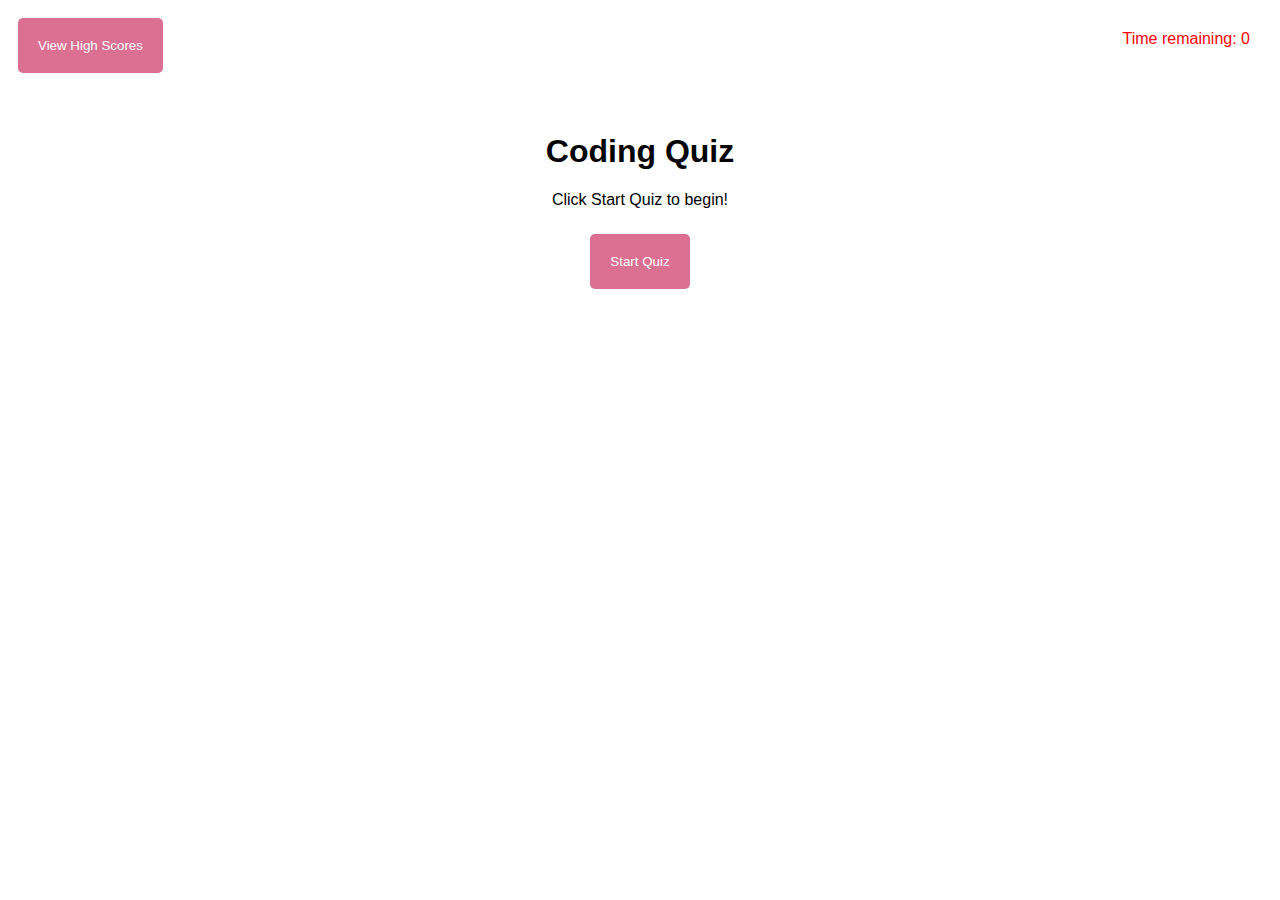
<file: index.html>
<!DOCTYPE html>
<html lang="en">
  <head>
    <meta charset="UTF-8" />
    <meta name="viewport" content="width=device-width, initial-scale=1.0" />
    <meta http-equiv="X-UA-Compatible" content="ie=edge" />

    <link rel="stylesheet" href="style.css" />
    <title>Coding Quiz</title>
  </head>
  <body>
    <div class="highscorebtn"></div>
    <header>
      <div>
        <a href="./highscore.html">
          <button class="highscore-header" id="view-high-scores">
            View High Scores
          </button>
        </a>
      </div>

      <div class="timer">
        <p>
          Time remaining:
          <span id="timer"> 0 </span>
        </p>
      </div>
    </header>
    <main class="quiz">
      <div id="quiz-start">
        <div class="landing" id="start-screen">
          <h1>Coding Quiz</h1>
          <p>Click Start Quiz to begin!</p>
          <button id="start">Start Quiz</button>
        </div>
      </div>

      <div class="hide" id="questions">
        <h2 id="question-words"></h2>
        <div class="options" id="options"></div>
        <div id="feedback"></div>
      </div>

      <div class="hide" id="quiz-end">
        <h1>Time's up!</h1>
        <p>
          Your Scores
          <span id="score-final"></span>
        </p>
        <input id="name" />
        <button id="submit-score">Submit</button>
      </div>
    </main>

    <script src="./script.js"></script>
  </body>
</html>
</file>
<file: style.css>
/* Style.css */

* {
	font-family: Impact, Haettenschweiler, 'Arial Narrow Bold', sans-serif;
}

.quiz,
.scores {
	margin: 50px auto 0 auto;
	max-width: 400px;
}

#top {
	color: palevioletred;
}

.containerNew {
	border: 5px solid;
	position: absolute;
	top: 50%;
	left: 50%;
	height: 580px;
	width: 50%;
	transform: translate(-50%, -50%);
	padding: 10px;
}

p {
	margin: 15px 15px;
}

.landing {
	text-align: center;
}

.scoresHeader {
	position: absolute;
	top: 15px;
	left: 15px;
}

.timer {
	position: absolute;
	top: 15px;
	right: 15px;
	color: red
}

button {
	display: inline-block;
	margin: 10px;
	cursor: pointer;
	color: #fff;
	background-color: palevioletred;
	border-radius: 5px;
	border: 0;
	padding: 20px;
}

button:hover {
	background-color: palevioletred;
}

.options button {
	display: block;
}

input[type="text"] {
	font-size: 100%;
}

.hide {
	display: none;
}

.feedback {
	font-style: bold;
	font-size: 120%;
	margin-top: 20px;
	padding-top: 15px;
	color: #fff;
	border-top: 2px solid #4B0082;
}

ol {
	padding-left: 15px;
	max-height: 600px;
	overflow: auto;
}

li {
	padding: 5px;
	list-style: decimal inside none;
}

li:nth-child(odd) {
	background-color: #dfdae7;
}

@media screen and (max-width: 768px) {
	.containerNew {
		width: 80%;
	}
}

@media screen and (max-width: 575px) {
	.containerNew {
		width: 90%;
	}

	.quiz,
	.scores {
		max-width: 90%;
	}
}
</file>
